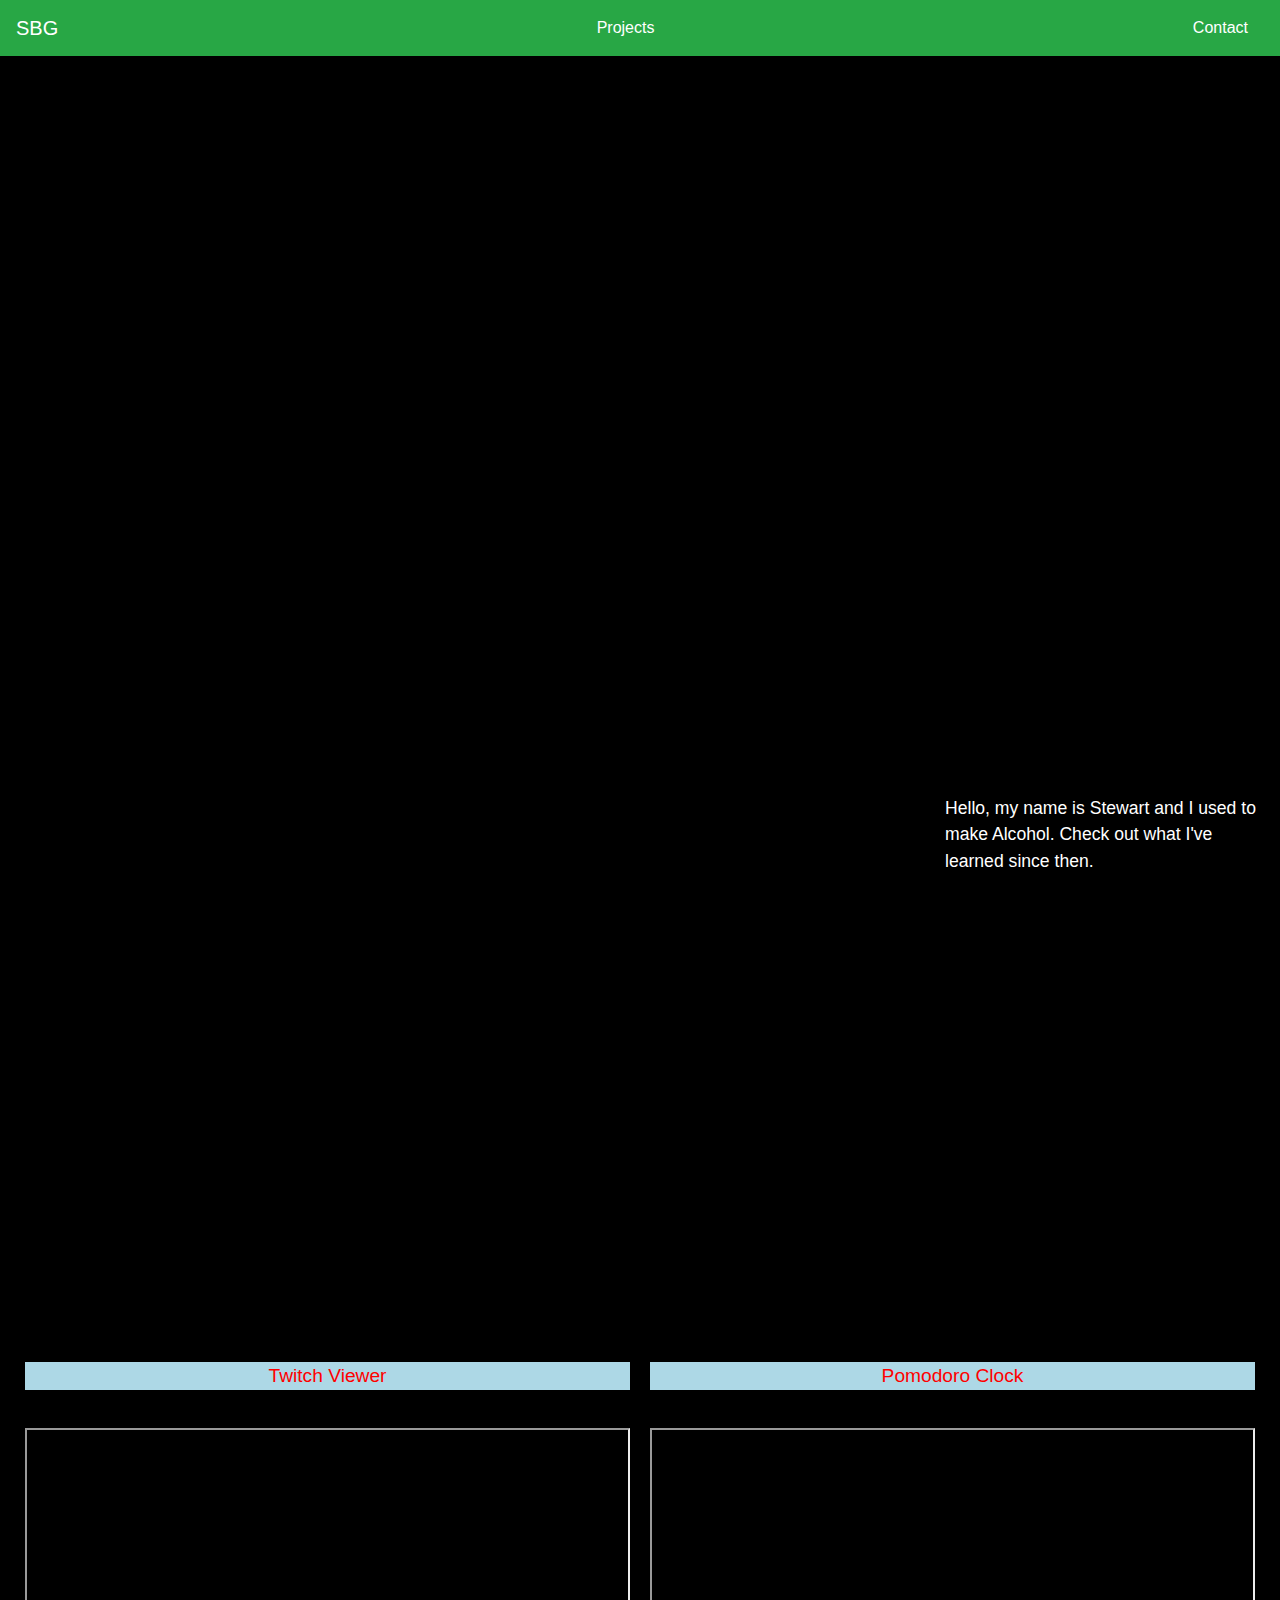
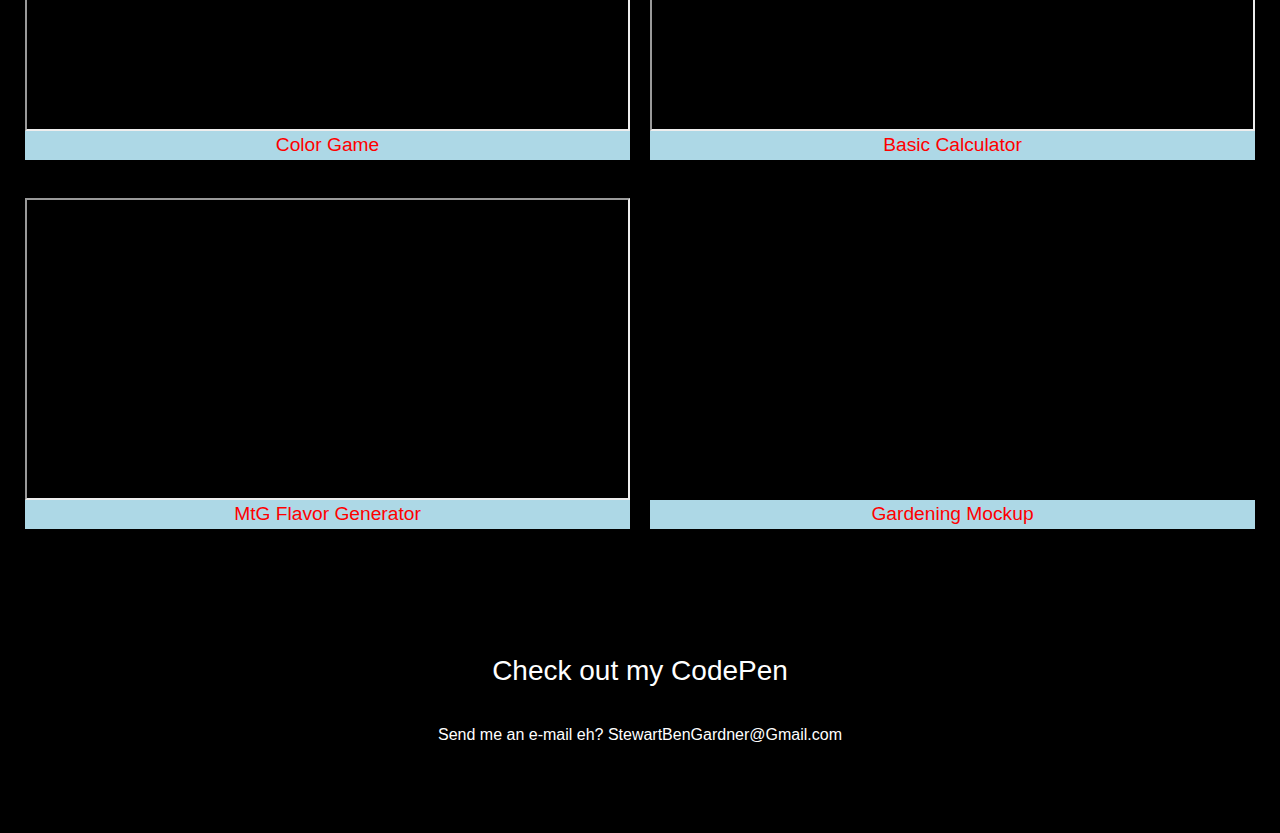
<file: 1SBGPortfolio.html>
<!DOCTYPE html>
<html>
<head>
  <title>SBG - Portfolio</title>
  <link rel="shortcut icon" href="">
  <script src="https://cdnjs.cloudflare.com/ajax/libs/jquery/3.3.1/jquery.js"></script>
  <script src="https://cdnjs.cloudflare.com/ajax/libs/twitter-bootstrap/4.1.0/js/bootstrap.js"></script>
  <link rel="stylesheet" type="text/css" href="https://cdnjs.cloudflare.com/ajax/libs/twitter-bootstrap/4.1.1/css/bootstrap.css">
  <link href="https://fonts.googleapis.com/css?family=MedievalSharp" rel="stylesheet">
  <link rel="stylesheet" type="text/css" href="SBGPortfolio.css">
  <script src="SBGPortfolio.js"></script>
</head>
<body>
  <div class="container">
    <nav class="navbar fixed-top navbar-primary bg-success">
      <a href="#home" class="navbar-brand header" id="navHome">SBG</a>
      <a href="#projects" class="nav-item nav-link header" id="navProjects">Projects</a>
      <a href="#contact" class="nav-item nav-link header" id="navContact">Contact</a>
    </nav>
  </div>
  <div class="space" id="home"></div>
    <div id="winePic">
      <div id="personal">
        Hello, my name is Stewart and I used to make Alcohol. Check out what I've learned since then. 
      </div>
    </div>
    <div class="space" id="projects"></div>
    <div>
    <div class="container-fluid">
     <div class="pic row" id="beerPic">
      <div class="single col-12 col-lg-6">
        <div class="iframe-wrap">
          <iframe id="iframe_embed_24220338" name="pen-zjzVXa" title="Twitch Status" src="  https://s.codepen.io/ SBG/fullcpgrid/zjzVXa" data-slug-hash="zjzVXa" data-username="/SBG" data-title= "Twitch Status"   frameborder="0" scrolling="yes"></iframe>
        </div>
        <div class="underLink"><a  class="codePenLink" target="blank" href="https://codepen.io/SBG/full/zjzVXa/ "> Twitch Viewer</a></div>
      </div>
      <div class="single col-12 col-lg-6">
        <div class="iframe-wrap">
          <iframe id="iframe_embed_24038704" name="pen-XqjwbE" title="Pomodoro" src="https://s.codepen.io/  SBG/  fullcpgrid/XqjwbE" data-slug-hash="XqjwbE" data-username="/SBG" data-title="Pomodoro"   frameborder="0"   scrolling="yes"></iframe>
        </div>
        <div class="underLink"><a class="codePenLink" target="blank" href="https://codepen.io/SBG/full/XqjwbE/" >  Pomodoro Clock</a></div>
      </div>
     </div>
     <div class="pic row" id="massePic">
      <div class="single col-12 col-lg-6">
        <div class="iframe-wrap">
          <iframe id="iframe_embed_24760548" name="pen-YLgmov" title="Color Guessing Game" src="    https://s.codepen.io/SBG/fullcpgrid/YLgmov" data-slug-hash="YLgmov" data-username="/SBG" data-title="  Color Guessing Game" scrolling="yes"></iframe>
        </div>
        <div class="underLink"><a  class="codePenLink" target="blank" href="https://codepen.io/SBG/full/YLgmov/ "> Color Game</a></div>
      </div>
      <div class="single col-12 col-lg-6">
        <div class="iframe-wrap">
          <iframe id="iframe_embed_24704693" name="pen-WJPEKb" title="Calculator" src="https://s.codepen.io/  SBG/  fullcpgrid/WJPEKb" data-slug-hash="WJPEKb" data-username="/SBG" data-title="Calculator" scrolling="yes"> </iframe>
        </div>
        <div class="underLink"><a  class="codePenLink" target="blank" href="https://codepen.io/SBG/full/WJPEKb/ "> Basic Calculator</a></div>
      </div>
     </div>
     <div class="pic row" id="vineyardPic">
      <div class="single col-12 col-lg-6">
        <div class="iframe-wrap">
          <iframe id="iframe_embed_24396073" name="pen-aGqMmg" title="MTG Flavor" src="https://s.codepen.io/  SBG/  fullcpgrid/aGqMmg" data-slug-hash="aGqMmg" data-username="/SBG" data-title="MTG Flavor"   scrolling="yes" ></iframe>
        </div>
        <div class="underLink"><a  class="codePenLink" target="blank" href="https://codepen.io/SBG/full/aGqMmg/ "> MtG Flavor Generator</a></div>
      </div>
      <div class="single col-12 col-lg-6">
        <div class="iframe-wrap">
          <iframe id="iframe_embed_24434014" name="pen-VxXOLB" title="Wiki" src="https://s.codepen.io/SBG/fullcpgrid/VxXOLB" data-slug-hash="VxXOLB" data-username="/SBG" data-title="Wiki" allowtransparency="true" frameborder="0" scrolling="no" sandbox="allow-pointer-lock allow-same-origin" tabindex="-1" aria-hidden="true"></iframe>
        </div>
        <div class="underLink"><a  class="codePenLink" target="blank" href="https://codepen.io/SBG/full/jxJjJv/ "> Gardening Mockup</a></div>
     </div>
    </div>
    <div class="space" id="contact"></div>
      <div id="bottom">
        <h3 class="contactInfo"><a target="blank" href="https://codepen.io/SBG" id="codepenLink">Check out my CodePen</a></h3>
        <p class="contactInfo">Send me an e-mail eh? StewartBenGardner@Gmail.com</p>
      </div>
    </div>
  </div>
</body>
</html>
</file>
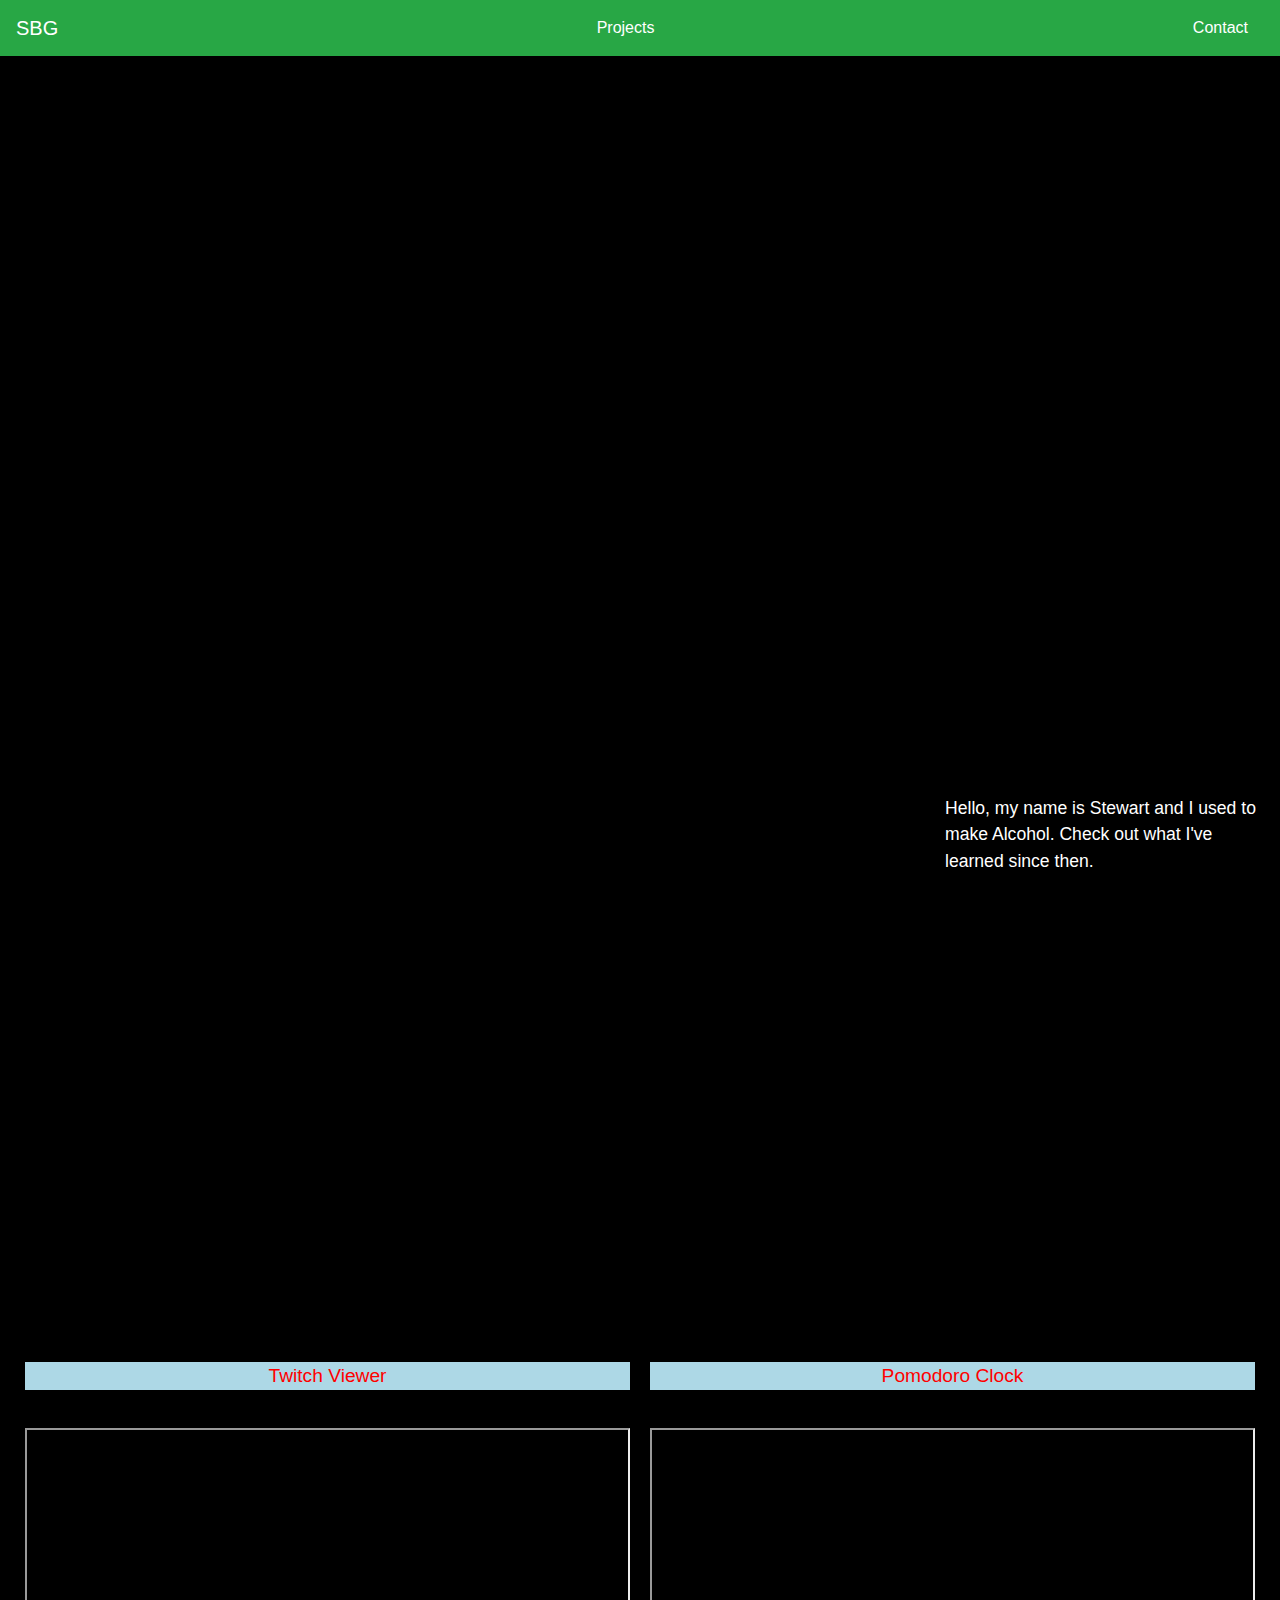
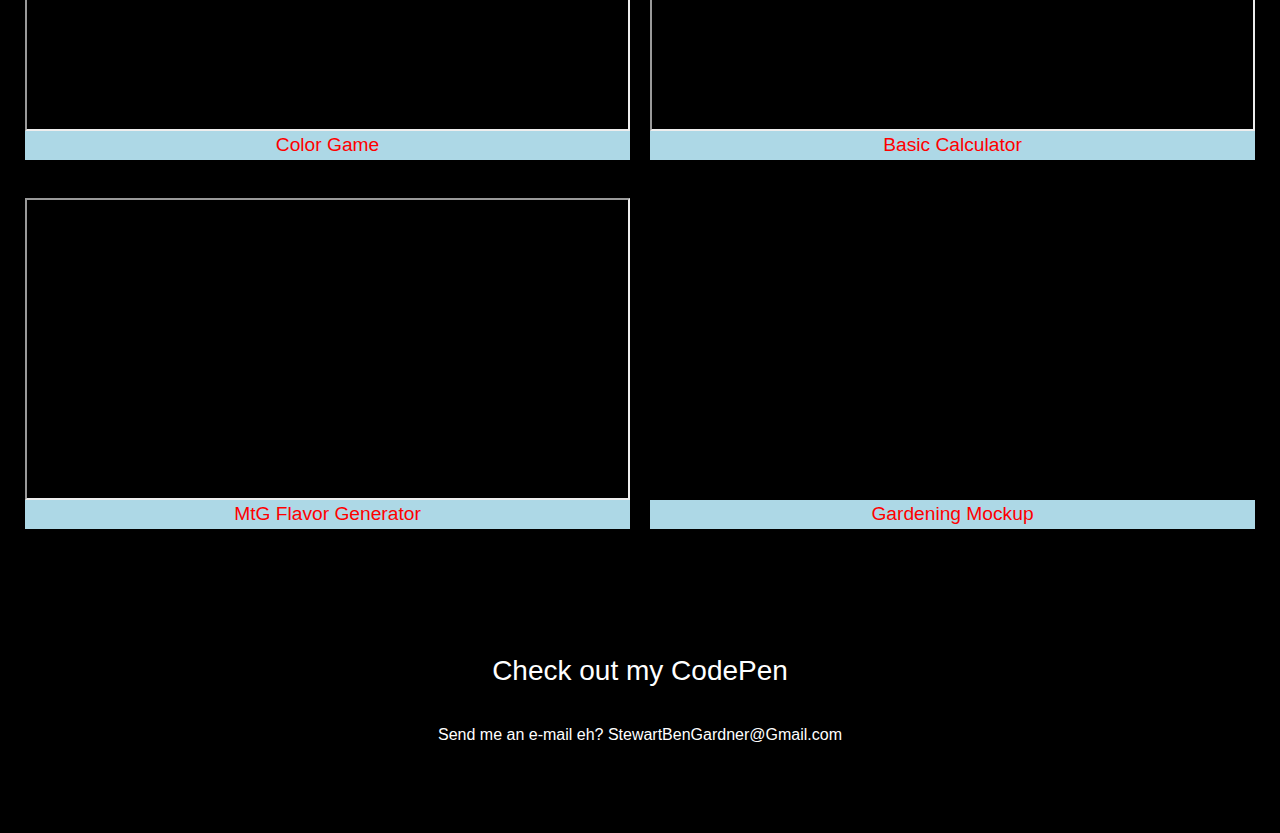
<file: SBGPortfolio.html>
<!DOCTYPE html>
<html>
<head>
  <title>SBG - Portfolio</title>
  <link rel="shortcut icon" href="">
  <script src="https://cdnjs.cloudflare.com/ajax/libs/jquery/3.3.1/jquery.js"></script>
  <script src="https://cdnjs.cloudflare.com/ajax/libs/twitter-bootstrap/4.1.0/js/bootstrap.js"></script>
  <link rel="stylesheet" type="text/css" href="https://cdnjs.cloudflare.com/ajax/libs/twitter-bootstrap/4.1.1/css/bootstrap.css">
  <link href="https://fonts.googleapis.com/css?family=MedievalSharp" rel="stylesheet">
  <link rel="stylesheet" type="text/css" href="SBGPortfolio.css">
  <script src="SBGPortfolio.js" type="text/javascript"></script>
</head>
<body>
  <div class="container">
    <nav class="navbar fixed-top navbar-primary bg-success">
      <a href="#home" class="navbar-brand header" id="navHome">SBG</a>
      <a href="#projects" class="nav-item nav-link header" id="navProjects">Projects</a>
      <a href="#contact" class="nav-item nav-link header" id="navContact">Contact</a>
    </nav>
  </div>
  <div class="space" id="home"></div>
    <div id="winePic">
      <div id="personal">
        Hello, my name is Stewart and I used to make Alcohol. Check out what I've learned since then. 
      </div>
    </div>
    <div class="space" id="projects"></div>
    <div>
    <div class="container-fluid">
     <div class="pic row" id="beerPic">
      <div class="single col-12 col-lg-6">
        <div class="iframe-wrap">
          <iframe id="iframe_embed_24220338" name="pen-zjzVXa" title="Twitch Status" src="  https://s.codepen.io/ SBG/fullcpgrid/zjzVXa" data-slug-hash="zjzVXa" data-username="/SBG" data-title= "Twitch Status"   frameborder="0" scrolling="yes"></iframe>
        </div>
        <div class="underLink"><a  class="codePenLink" target="blank" href="https://codepen.io/SBG/full/zjzVXa/ "> Twitch Viewer</a></div>
      </div>
      <div class="single col-12 col-lg-6">
        <div class="iframe-wrap">
          <iframe id="iframe_embed_24038704" name="pen-XqjwbE" title="Pomodoro" src="https://s.codepen.io/  SBG/  fullcpgrid/XqjwbE" data-slug-hash="XqjwbE" data-username="/SBG" data-title="Pomodoro"   frameborder="0"   scrolling="yes"></iframe>
        </div>
        <div class="underLink"><a class="codePenLink" target="blank" href="https://codepen.io/SBG/full/XqjwbE/" >  Pomodoro Clock</a></div>
      </div>
     </div>
     <div class="pic row" id="massePic">
      <div class="single col-12 col-lg-6">
        <div class="iframe-wrap">
          <iframe id="iframe_embed_24760548" name="pen-YLgmov" title="Color Guessing Game" src="    https://s.codepen.io/SBG/fullcpgrid/YLgmov" data-slug-hash="YLgmov" data-username="/SBG" data-title="  Color Guessing Game" scrolling="yes"></iframe>
        </div>
        <div class="underLink"><a  class="codePenLink" target="blank" href="https://codepen.io/SBG/full/YLgmov/ "> Color Game</a></div>
      </div>
      <div class="single col-12 col-lg-6">
        <div class="iframe-wrap">
          <iframe id="iframe_embed_24704693" name="pen-WJPEKb" title="Calculator" src="https://s.codepen.io/  SBG/  fullcpgrid/WJPEKb" data-slug-hash="WJPEKb" data-username="/SBG" data-title="Calculator" scrolling="yes"> </iframe>
        </div>
        <div class="underLink"><a  class="codePenLink" target="blank" href="https://codepen.io/SBG/full/WJPEKb/ "> Basic Calculator</a></div>
      </div>
     </div>
     <div class="pic row" id="vineyardPic">
      <div class="single col-12 col-lg-6">
        <div class="iframe-wrap">
          <iframe id="iframe_embed_24396073" name="pen-aGqMmg" title="MTG Flavor" src="https://s.codepen.io/  SBG/  fullcpgrid/aGqMmg" data-slug-hash="aGqMmg" data-username="/SBG" data-title="MTG Flavor"   scrolling="yes" ></iframe>
        </div>
        <div class="underLink"><a  class="codePenLink" target="blank" href="https://codepen.io/SBG/full/aGqMmg/ "> MtG Flavor Generator</a></div>
      </div>
      <div class="single col-12 col-lg-6">
        <div class="iframe-wrap">
          <iframe id="iframe_embed_24434014" name="pen-VxXOLB" title="Wiki" src="https://s.codepen.io/SBG/fullcpgrid/VxXOLB" data-slug-hash="VxXOLB" data-username="/SBG" data-title="Wiki" allowtransparency="true" frameborder="0" scrolling="no" sandbox="allow-pointer-lock allow-same-origin" tabindex="-1" aria-hidden="true"></iframe>
        </div>
        <div class="underLink"><a  class="codePenLink" target="blank" href="https://codepen.io/SBG/full/jxJjJv/ "> Gardening Mockup</a></div>
     </div>
    </div>
    <div class="space" id="contact"></div>
      <div id="bottom">
        <h3 class="contactInfo"><a target="blank" href="https://codepen.io/SBG" id="codepenLink">Check out my CodePen</a></h3>
        <p class="contactInfo">Send me an e-mail eh? StewartBenGardner@Gmail.com</p>
      </div>
    </div>
  </div>
</body>
</html>
</file>
<file: SBGPortfolio.css>
body {
  background-color:black;
  color:white;
}
.header {
  color:white;
}
.header:hover {
  color:#ffc53e;
  cursor:pointer;
}
.space {
  height:70px;
  width:96vw;
  margin:auto;
}
#codepenLink {
  color:white;
  text-decoration:none;
}
.row div {
  text-align:center;
  border:solid black 2px;
}
.grid {
  display:flex;
  flex-wrap:wrap;
  margin:0 3vw;
  padding:0;
  box-sizing:border-box;
}
.single {
  position:relative;
  padding:10px;
  margin:1vh 0;
}
.iframe-wrap {
  border:2px solid purple;
  position:relative;
  padding-top:50%;
}
iframe {
  width:100%;
  height:100%;
  position:absolute;
  top:0;
  left:0;
}
.underLink {
  border:1px solid black;
  text-align:center;
  margin:auto;
  background-color:lightblue;
}
.codePenLink {
  color:red;
  font-size:120%;
}
.contactInfo {
  text-align:center;
  margin-top:4vh;
  text-shadow:-2px 0px black, 0 2px black, 2px 0 black, 0 -2px black;
}
#winePic {
  margin:auto;
  width:98vw;
  height:100vh;
  background-image:url(https://images.unsplash.com/photo-1515875071256-3c9d908eb803?ixlib=rb-0.3.5&ixid=eyJhcHBfaWQiOjEyMDd9&s=c9cbdbe452e9f6bb222441a20f27c319&auto=format&fit=crop&w=1434&q=80);
  background-repeat:no-repeat;
  background-position:center;
  background-size:cover;
}
.pic {
  margin:auto;
  background-repeat:no-repeat;
  background-position:center;
  background-size:cover;
  width:100%;
}
.row div {
  border:none;
}
#beerPic {
  background-image:url(https://images.unsplash.com/photo-1445140463371-d8036feedc2f?ixlib=rb-0.3.5&ixid=eyJhcHBfaWQiOjEyMDd9&s=733ea6bce7a4ec3571b9a8ba39387bb7&auto=format&fit=crop&w=1352&q=80);
}
#vineyardPic {
  background-image:url(https://images.unsplash.com/photo-1502285254372-2cb4d1b0993b?ixlib=rb-0.3.5&ixid=eyJhcHBfaWQiOjEyMDd9&s=5a8356d171134310e643e5345b3a6781&auto=format&fit=crop&w=1050&q=80);
}
#massePic {
  background-image:url(https://images.unsplash.com/photo-1518176258769-f227c798150e?ixlib=rb-0.3.5&ixid=eyJhcHBfaWQiOjEyMDd9&s=c2f65a2019b066f34061dfe4afb41bb4&auto=format&fit=crop&w=1189&q=80);
}
#personal {
  position:absolute;
  font-size:110%;
  right:5px;
  bottom:55px;
  width:330px;
  height:50px;
  margin:auto;
  text-shadow:-2px 0px black, 0 2px black, 2px 0 black, 0 -2px black;
}
#bottom {
  padding-bottom:70px;
}
</file>
